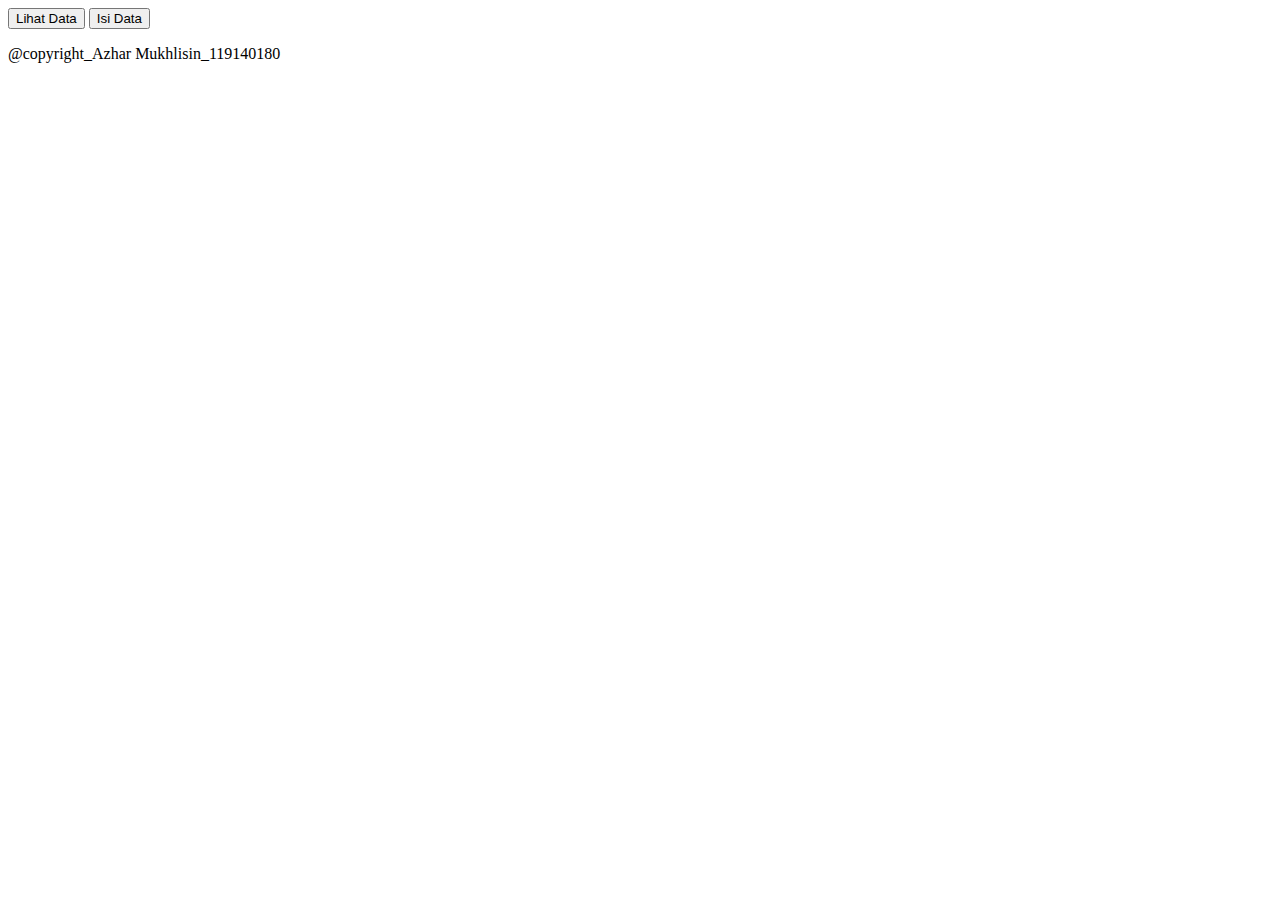
<file: Praktikum_mg4/index.html>
<!DOCTYPE html>
<html>
    <head>
        <title>CRUD Ajax</title>
        <script
  src="https://code.jquery.com/jquery-3.6.0.min.js"
  integrity="sha256-/xUj+3OJU5yExlq6GSYGSHk7tPXikynS7ogEvDej/m4="
  crossorigin="anonymous"></script>
    </head>
    <body>



        <button onclick="hal(1)">Lihat Data</button>
        <button onclick="hal(2)">Isi Data</button>
        <div id="CRUD"></div>

        <script>
            function hal(n){
                $.ajax("hal" + n + ".php").done(function(data){
                    $("#CRUD").html(data);
                });
            }
        </script>
    </body>
    <footer>
        <p>@copyright_Azhar Mukhlisin_119140180</p>
    </footer>
</html>
</file>
